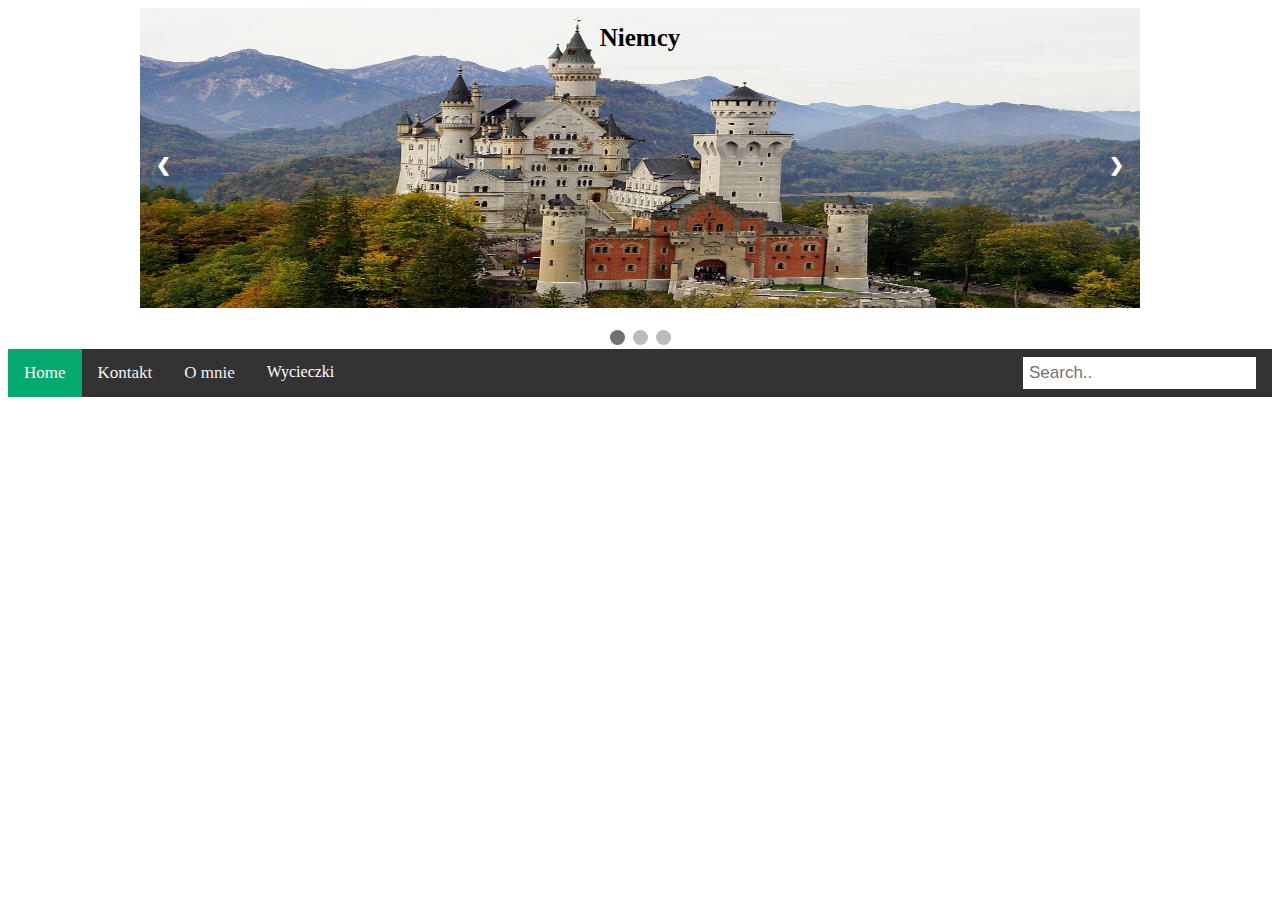
<file: index.html>
<!DOCTYPE html>
<html lang="en">
<head>
    <meta charset="UTF-8">
    <meta name="Author" content="IK" />
    <meta name="Keywords" content="WWW;travel" />
    <meta name="Description" content="Strona poświęcoana moim wycieczkom" />
    <meta http-equiv="Content-type" content="text/html; charset=UTF-8" />
    <link rel="stylesheet" href="Style.css">


    <title>Blog podróżniczy</title>
</head>
<body>
    <!-- Slideshow container -->
    <div class="slideshow-container">

        <!-- Full-width images with number and caption text -->
        <div class="mySlides fade">
            <div class="numbertext">1 / 3</div>
            <a href="Niemcy.html"><img src=".\photos\CastleNeuS.jpg" style="width:100%" height="300" ></a>
            <div class="text">Niemcy</div>
        </div>

        <div class="mySlides fade">
            <div class="numbertext">2 / 3</div>
            <a href="Praga.html"><img src=".\photos\Praga.jpg" style="width:100%" height="300"></a>
            <div class="text">Praga</div>
        </div>

        <div class="mySlides fade">
            <div class="numbertext">3 / 3</div>
            <a href="Egipt.html"><img src=".\photos\Luxor.jpg" style="width:100%" height="300"></a>
            <div class="text">Egipt</div>
        </div>

        <!-- Next and previous buttons -->
        <a class="prev" onclick="plusSlides(-1)">&#10094;</a>
        <a class="next" onclick="plusSlides(1)">&#10095;</a>
    </div>
    <br>

    <!-- The dots/circles -->
    <div style="text-align:center">
        <span class="dot" onclick="currentSlide(1)"></span>
        <span class="dot" onclick="currentSlide(2)"></span>
        <span class="dot" onclick="currentSlide(3)"></span>
    </div>

    <script src="JS.js"></script>

    <div class="topnav">
        <a class="active" href="Website.html">Home</a>
        <a href="Kontakt.html">Kontakt</a>
        <a href="O mnie.html">O mnie</a>
        <div class="wycieczki">
            <button class="wycieczkibtn">Wycieczki
                <i class="fa fa-caret-down"></i>
            </button>
            <div class="wycieczki-content">
                <a href="Niemcy.html">Niemcy</a>
                <a href="Praga.html">Praga</a>
                <a href="Egipt.html">Egipt</a>
            </div>
        </div>
        <input type="text" placeholder="Search..">
    </div>


</body>
</html>
</file>
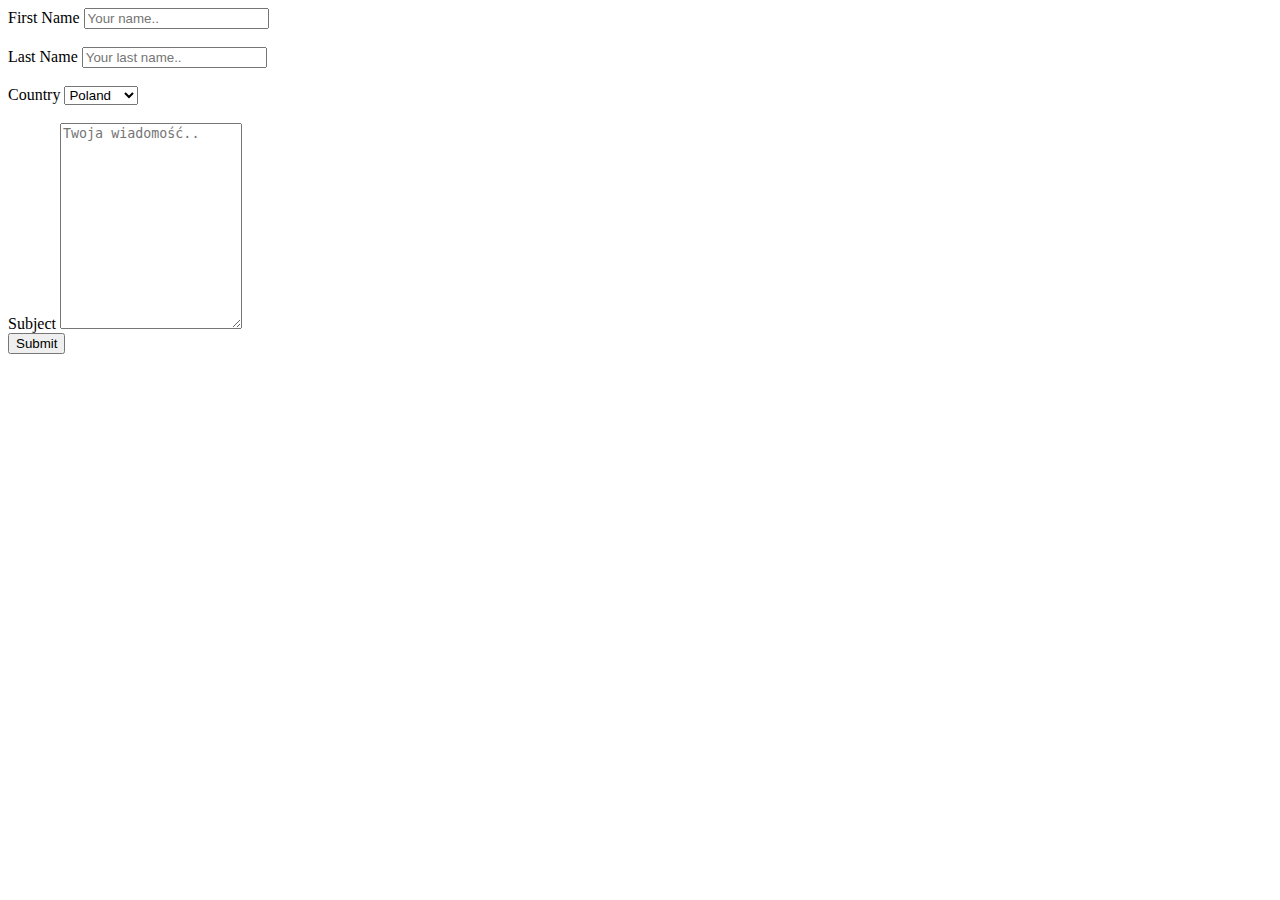
<file: Kontakt.html>
<!DOCTYPE html>
<html lang="en">
<head>
    <meta charset="UTF-8">
    <title>Kontakt</title>
</head>
<body>

<div class="container">
    <form action="action_page.php">

        <label for="fname">First Name</label>
        <input type="text" id="fname" name="firstname" placeholder="Your name..">
        <br>
        <br>

        <label for="lname">Last Name</label>
        <input type="text" id="lname" name="lastname" placeholder="Your last name..">
        <br>
        <br>

        <label for="country">Country</label>
        <select id="country" name="country">
            <option value="australia">Poland</option>
            <option value="australia">Australia</option>
            <option value="canada">Canada</option>
            <option value="usa">USA</option>
        </select>
        <br>
        <br>

        <label for="subject">Subject</label>
        <textarea id="subject" name="subject" placeholder="Twoja wiadomość.." style="height:200px"></textarea>
        <br>

        <input type="submit" value="Submit">

    </form>
</div>

</body>
</html>
</file>
<file: Style.css>
* {box-sizing:border-box}


/* Slideshow container */
.slideshow-container {
  max-width: 1000px;
  position: relative;
  margin: auto;
}

/* Hide the images by default */
.mySlides {
  display: none;
}

/* Next & previous buttons */
.prev, .next {
  cursor: pointer;
  position: absolute;
  top: 50%;
  width: auto;
  margin-top: -22px;
  padding: 16px;
  color: white;
  font-weight: bold;
  font-size: 18px;
  transition: 0.6s ease;
  border-radius: 0 3px 3px 0;
  user-select: none;
}

/* Position the "next button" to the right */
.next {
  right: 0;
  border-radius: 3px 0 0 3px;
}

/* On hover, add a black background color with a little bit see-through */
.prev:hover, .next:hover {
  background-color: rgba(0,0,0,0.8);
}

/* Caption text */
.text {
  color: black;
  font-size: 25px;
  padding: 8px 12px;
  position: absolute;
  top: 8px;
  width: 100%;
  text-align: center;
  font-weight: bold;
}

/* Number text (1/3 etc) */
.numbertext {
  color: #f2f2f2;
  font-size: 12px;
  padding: 8px 12px;
  position: absolute;
  top: 0;
}

/* The dots/bullets/indicators */
.dot {
  cursor: pointer;
  height: 15px;
  width: 15px;
  margin: 0 2px;
  background-color: #bbb;
  border-radius: 50%;
  display: inline-block;
  transition: background-color 0.6s ease;
}

.active, .dot:hover {
  background-color: #717171;
}

/* Fading animation */
.fade {
  animation-name: fade;
  animation-duration: 1.5s;
}

@keyframes fade {
  from {opacity: .4}
  to {opacity: 1}
}
/* Add a black background color to the top navigation */
.topnav {
  background-color: #333;
  overflow: hidden;
}

/* Style the links inside the navigation bar */
.topnav a {
  float: left;
  color: #f2f2f2;
  text-align: center;
  padding: 14px 16px;
  text-decoration: none;
  font-size: 17px;
}

/* Change the color of links on hover */
.topnav a:hover {
  background-color: #ddd;
  color: black;
}

/* Add a color to the active/current link */
.topnav a.active {
  background-color: #04AA6D;
  color: white;
}
/* Style the search box inside the navigation bar */
.topnav input[type=text] {
  float: right;
  padding: 6px;
  border: none;
  margin-top: 8px;
  margin-right: 16px;
  font-size: 17px;
}

/* When the screen is less than 600px wide, stack the links and the search field vertically instead of horizontally */
@media screen and (max-width: 600px) {
  .topnav a, .topnav input[type=text] {
    float: none;
    display: block;
    text-align: left;
    width: 100%;
    margin: 0;
    padding: 14px;
  }
  .topnav input[type=text] {
    border: 1px solid #ccc;
  }
}

/* The dropdown container */
.wycieczki {
  float: left;
  overflow: hidden;
}

/* Dropdown button */
.wycieczki .wycieczkibtn {
  font-size: 16px;
  border: none;
  outline: none;
  color: white;
  padding: 14px 16px;
  background-color: inherit;
  font-family: inherit; /* Important for vertical align on mobile phones */
  margin: 0; /* Important for vertical align on mobile phones */
}

/* Add a red background color to navbar links on hover */
.topnav a:hover, .wycieczki:hover .wycieczkibtn {
  background-color: red;
}

/* Dropdown content (hidden by default) */
.wycieczki-content {
  display: none;
  position: absolute;
  background-color: #f9f9f9;
  min-width: 160px;
  box-shadow: 0px 8px 16px 0px rgba(0,0,0,0.2);
  z-index: 1;
}

/* Links inside the dropdown */
.wycieczki-content a {
  float: none;
  color: black;
  padding: 12px 16px;
  text-decoration: none;
  display: block;
  text-align: left;
}

/* Add a grey background color to dropdown links on hover */
.wycieczki-content a:hover {
  background-color: #ddd;
}

/* Show the dropdown menu on hover */
.wycieczki:hover .wycieczki-content {
  display: block;
}

/* Style inputs with type="text", select elements and textareas */
.container input[type=text], select, textarea {
  width: 100%; /* Full width */
  padding: 12px; /* Some padding */
  border: 1px solid #ccc; /* Gray border */
  border-radius: 4px; /* Rounded borders */
  box-sizing: border-box; /* Make sure that padding and width stays in place */
  margin-top: 6px; /* Add a top margin */
  margin-bottom: 16px; /* Bottom margin */
  resize: vertical /* Allow the user to vertically resize the textarea (not horizontally) */
}

/* Style the submit button with a specific background color etc */
.container input[type=submit] {
  background-color: #04AA6D;
  color: white;
  padding: 12px 20px;
  border: none;
  border-radius: 4px;
  cursor: pointer;
}

/* When moving the mouse over the submit button, add a darker green color */
.container input[type=submit]:hover {
  background-color: #45a049;
}

/* Add a background color and some padding around the form */
.container {
  border-radius: 5px;
  background-color: #f2f2f2;
  padding: 20px;
}
</file>
